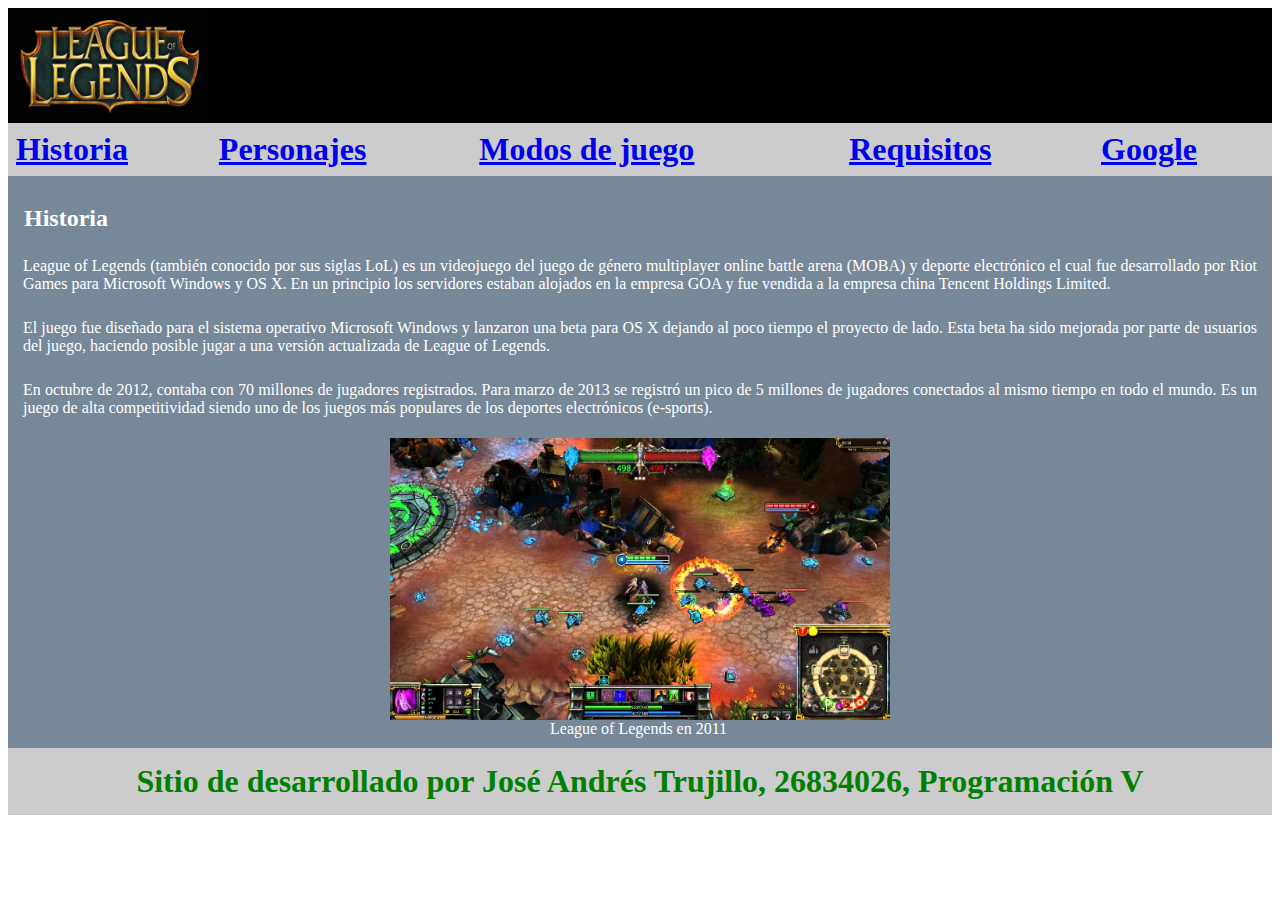
<file: index.html>
<html>
<head>
<meta charset="UTF-8">
<meta name="author" content="José Trujillo">
<title> League of Legends </title>
<link rel="stylesheet" href="css/estilo.css">	
</head>
<body>
<header>
<a href="index.html">
<img src="media/league-of-legends-logo-uhd-4k-wallpaper.jpg" width="200" height"80" alt="logo" />
</a>
</header>
<table>
<tbody>
<tr>
<td><h1><a href="index.html"> Historia </h1></a> </td>
<td><h1><a href="paginas/personajes.html"> Personajes </h1></a></td>
<td><h1><a href="paginas/Modos de juego.html"> Modos de juego </h1></a></td>
<td><h1><a href="paginas/requisitos.html"> Requisitos </h1></a></td>
<td><h1><a href="paginas/Google.html"> Google</h1></a></td>
</tr>
</tbody>
</table>
<section>
<h2> Historia </h2>
<p>League of Legends (también conocido por sus siglas LoL) es un videojuego del juego de género
multiplayer online battle arena (MOBA) y deporte electrónico el cual fue desarrollado por Riot Games para Microsoft 
Windows y OS X. En un principio los servidores estaban alojados en la empresa GOA y fue vendida a la empresa china Tencent Holdings Limited.</p>
<p>El juego fue diseñado para el sistema operativo Microsoft Windows y lanzaron una beta para OS X dejando al poco tiempo el proyecto de lado. Esta beta ha sido mejorada por parte de usuarios del juego, haciendo posible jugar a una versión actualizada de League of Legends.</p>
<p>En octubre de 2012, contaba con 70 millones de jugadores registrados. Para marzo de 2013 se registró un pico de 5 millones de jugadores conectados al mismo tiempo en todo el mundo. Es un juego de alta competitividad siendo uno de los juegos más populares de los deportes electrónicos (e-sports).</p>
<figure>
<img src="media/League2011.jpg" width="500" height"200" alt="League2011" />
<figcaption> League of Legends en 2011 </figcaption>
</figure>
</section>
<footer>
<h1> Sitio de desarrollado por José Andrés Trujillo, 26834026, Programación V </h1>
</footer>
</body>
</html>
</file>
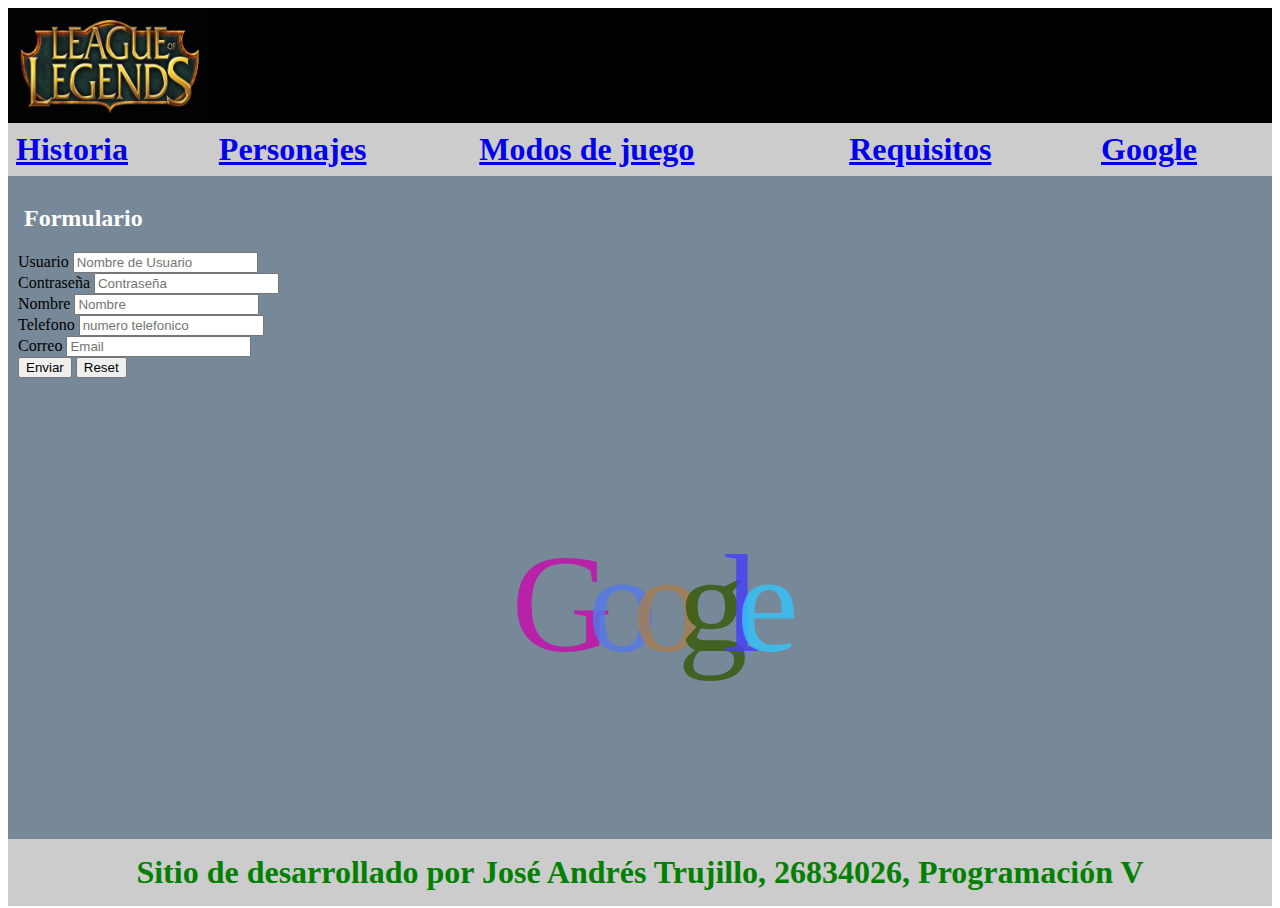
<file: paginas/Google.html>
<html>
<head>
<meta charset="UTF-8">         
<meta name="author" content="José Trujillo">
<title> League of Legends </title>
<link rel="stylesheet" href="../css/estilo.css">	
</head>
<body>
<header>
<a href="../index.html">
<img src="../media/league-of-legends-logo-uhd-4k-wallpaper.jpg" width="200" height"80" alt="logo" />
</a>
</header>
<table>
<tbody>
<tr>
<td><h1><a href="../index.html"> Historia </h1></a> </td>
<td><h1><a href="personajes.html"> Personajes </h1></a></td>
<td><h1><a href="Modos de juego.html"> Modos de juego </h1></a></td>
<td><h1><a href="requisitos.html"> Requisitos </h1></a></td>
<td><h1><a href="Google.html"> Google</h1></a></td>
</tr>
</tbody>
</table>
<section>
<h2> Formulario </h2>
<form class="formulario" method="GET" action="../index.html">
          <div>
            <div>
               <div class="campo">
                <span>Usuario</span>
                <input type="text" name="user" placeholder="Nombre de Usuario">
              </div>
            
              <div class="campo">
                <span>Contraseña</span>
                <input  type="password"name="password" placeholder="Contraseña">
              </div>
            
              <div class="campo">
                <span>Nombre</span>
                <input type="text" name="nombre" placeholder="Nombre">
              </div>
              <div class="campo">
                <span>Telefono</span>
                <input  type="number"name="telefono" pattern="[A-z]{5}" placeholder="numero telefonico">
              </div>
                        <div class="campo">
                <span>Correo</span>
                <input type="text" name="Correo" placeholder="Email">
              </div>
          <INPUT type="submit" value="Enviar"> <INPUT type="reset">
 </FORM>
<p class="letras">
            <span>G</span>
            <span>o</span>
            <span>o</span>
            <span>g</span>
            <span>l</span>
            <span>e</span>
          </p>
<script>
var letras = document.getElementsByClassName('letras')[0]

    for (let index = 0; index < letras.childElementCount; index++) {
      var color = "#" + ((1 << 24) * Math.random() | 0).toString(16);
      letras.children[index].style.color = color;
    }
</script>
</section>
<footer>
<h1> Sitio de desarrollado por José Andrés Trujillo, 26834026, Programación V </h1>
</footer>
</body>
</html>
</file>
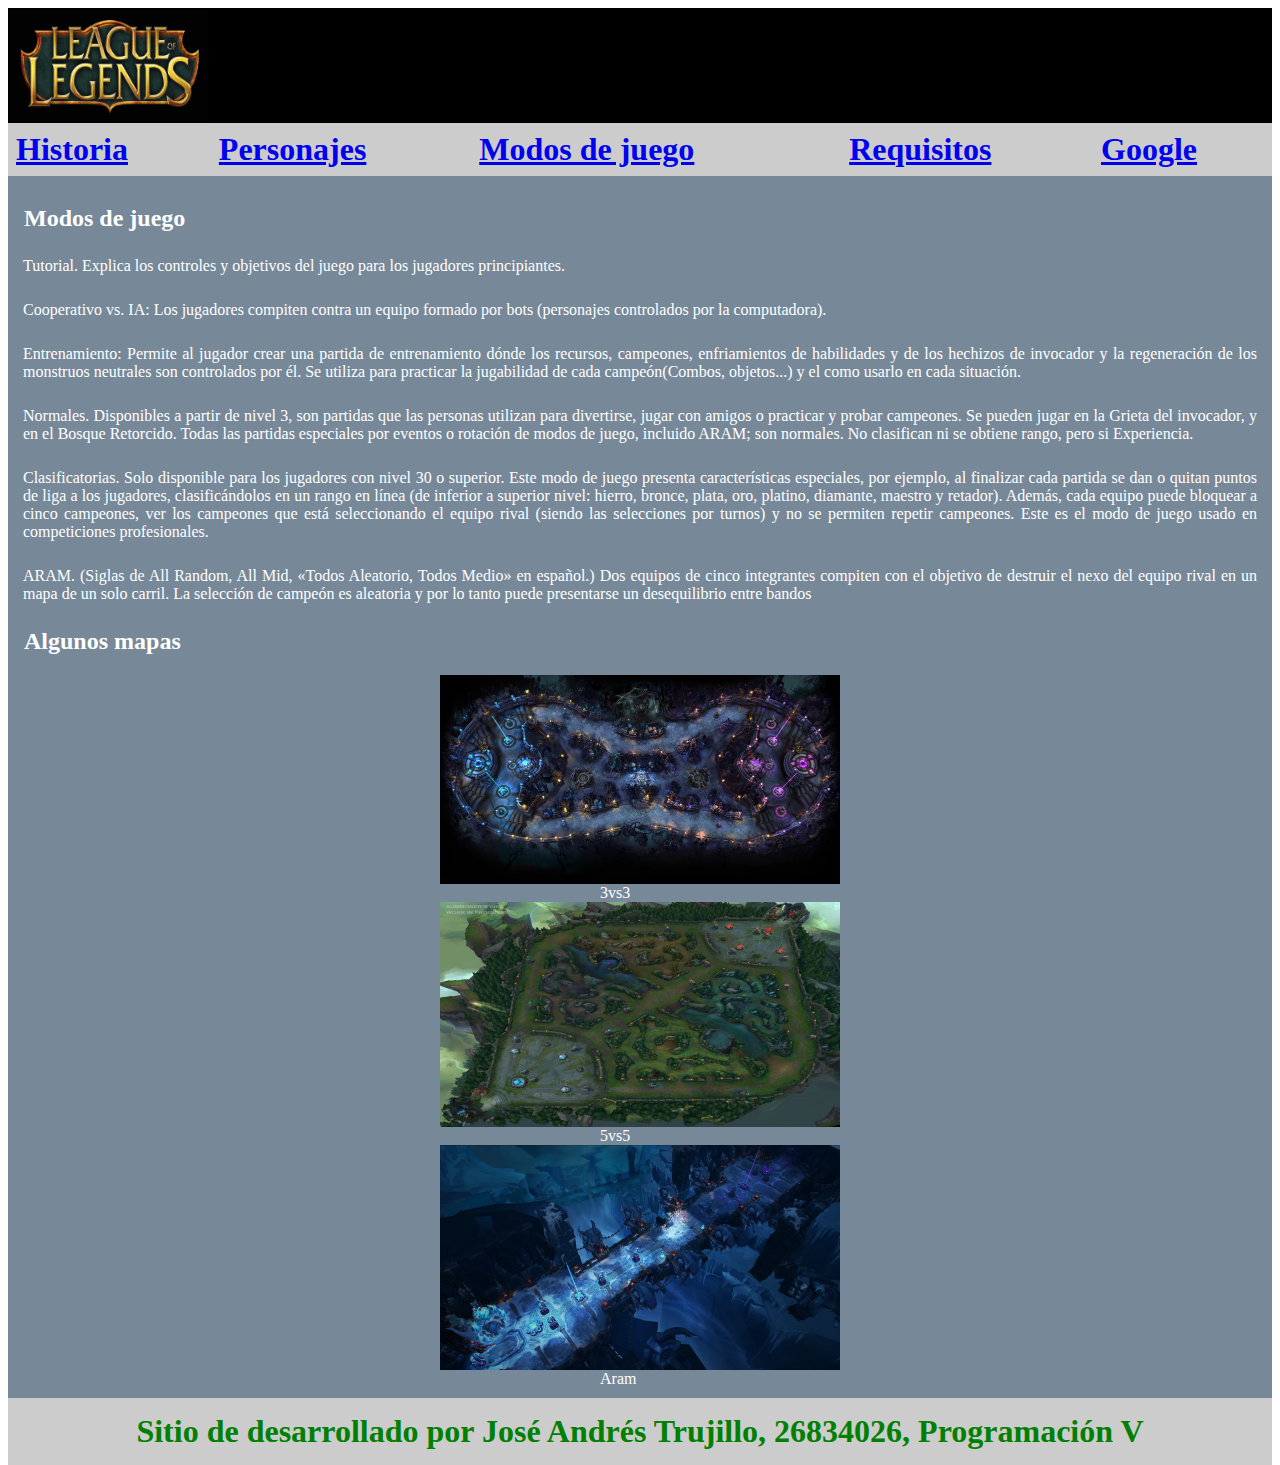
<file: paginas/Modos de juego.html>
<html>
<head>
<meta charset="UTF-8">
<meta name="author" content="José Trujillo">
<title> League of Legends </title>
<link rel="stylesheet" href="../css/estilo.css">	
</head>
<body>
<header>
<a href="../index.html">
<img src="../media/league-of-legends-logo-uhd-4k-wallpaper.jpg" width="200" height"80" alt="logo" />
</a>
</header>
<table>
<tbody>
<tr>
<td><h1><a href="../index.html"> Historia </h1></a> </td>
<td><h1><a href="personajes.html"> Personajes </h1></a></td>
<td><h1><a href="Modos de juego.html"> Modos de juego </h1></a></td>
<td><h1><a href="requisitos.html"> Requisitos </h1></a></td>
<td><h1><a href="Google.html"> Google </h1></a></td>
</tr>
</tbody>
</table>
<section>
<h2> Modos de juego </h2>
<p> Tutorial. Explica los controles y objetivos del juego para los jugadores principiantes. </p>
<p> Cooperativo vs. IA: Los jugadores compiten contra un equipo formado por bots (personajes controlados por la computadora). </p>
<p>Entrenamiento: Permite al jugador crear una partida de entrenamiento dónde los recursos, campeones, enfriamientos de habilidades y de los hechizos de invocador y la regeneración de los monstruos neutrales son controlados por él. Se utiliza para practicar la jugabilidad de cada campeón(Combos, objetos...) y el como usarlo en cada situación.
</p>
<p>Normales. Disponibles a partir de nivel 3, son partidas que las personas utilizan para divertirse, jugar con amigos o practicar y probar campeones. Se pueden jugar en la Grieta del invocador, y en el Bosque Retorcido. Todas las partidas especiales por eventos o rotación de modos de juego, incluido ARAM; son normales. No clasifican ni se obtiene rango, pero si Experiencia.
</p>
<p>Clasificatorias. Solo disponible para los jugadores con nivel 30 o superior. Este modo de juego presenta características especiales, por ejemplo, al finalizar cada partida se dan o quitan puntos de liga a los jugadores, clasificándolos en un rango en línea (de inferior a superior nivel: hierro, bronce, plata, oro, platino, diamante, maestro y retador). Además, cada equipo puede bloquear a cinco campeones, ver los campeones que está seleccionando el equipo rival (siendo las selecciones por turnos) y no se permiten repetir campeones. Este es el modo de juego usado en competiciones profesionales.
</p>
<p>ARAM. (Siglas de All Random, All Mid, «Todos Aleatorio, Todos Medio» en español.) Dos equipos de cinco integrantes compiten con el objetivo de destruir el nexo del equipo rival en un mapa de un solo carril. La selección de campeón es aleatoria y por lo tanto puede presentarse un desequilibrio entre bandos
</p>
<h2> Algunos mapas </h2>
<figure>
<div>
<div class="imagenes">
<img src="../media/3vs3.jpg" width="400" height"200" alt="3vs3" />
<figcaption> 3vs3 </figcaption>
<img src="../media/5vs5.jpg" width="400" height"200" alt="5vs5" />
<figcaption> 5vs5 </figcaption>
<img src="../media/aram.jpg" width="400" height"200" alt="aram" />
<figcaption> Aram </figcaption>
</div>
</figure>
</section>
<footer>
<h1> Sitio de desarrollado por José Andrés Trujillo, 26834026, Programación V </h1>
</footer>
</body>
</html>
</file>
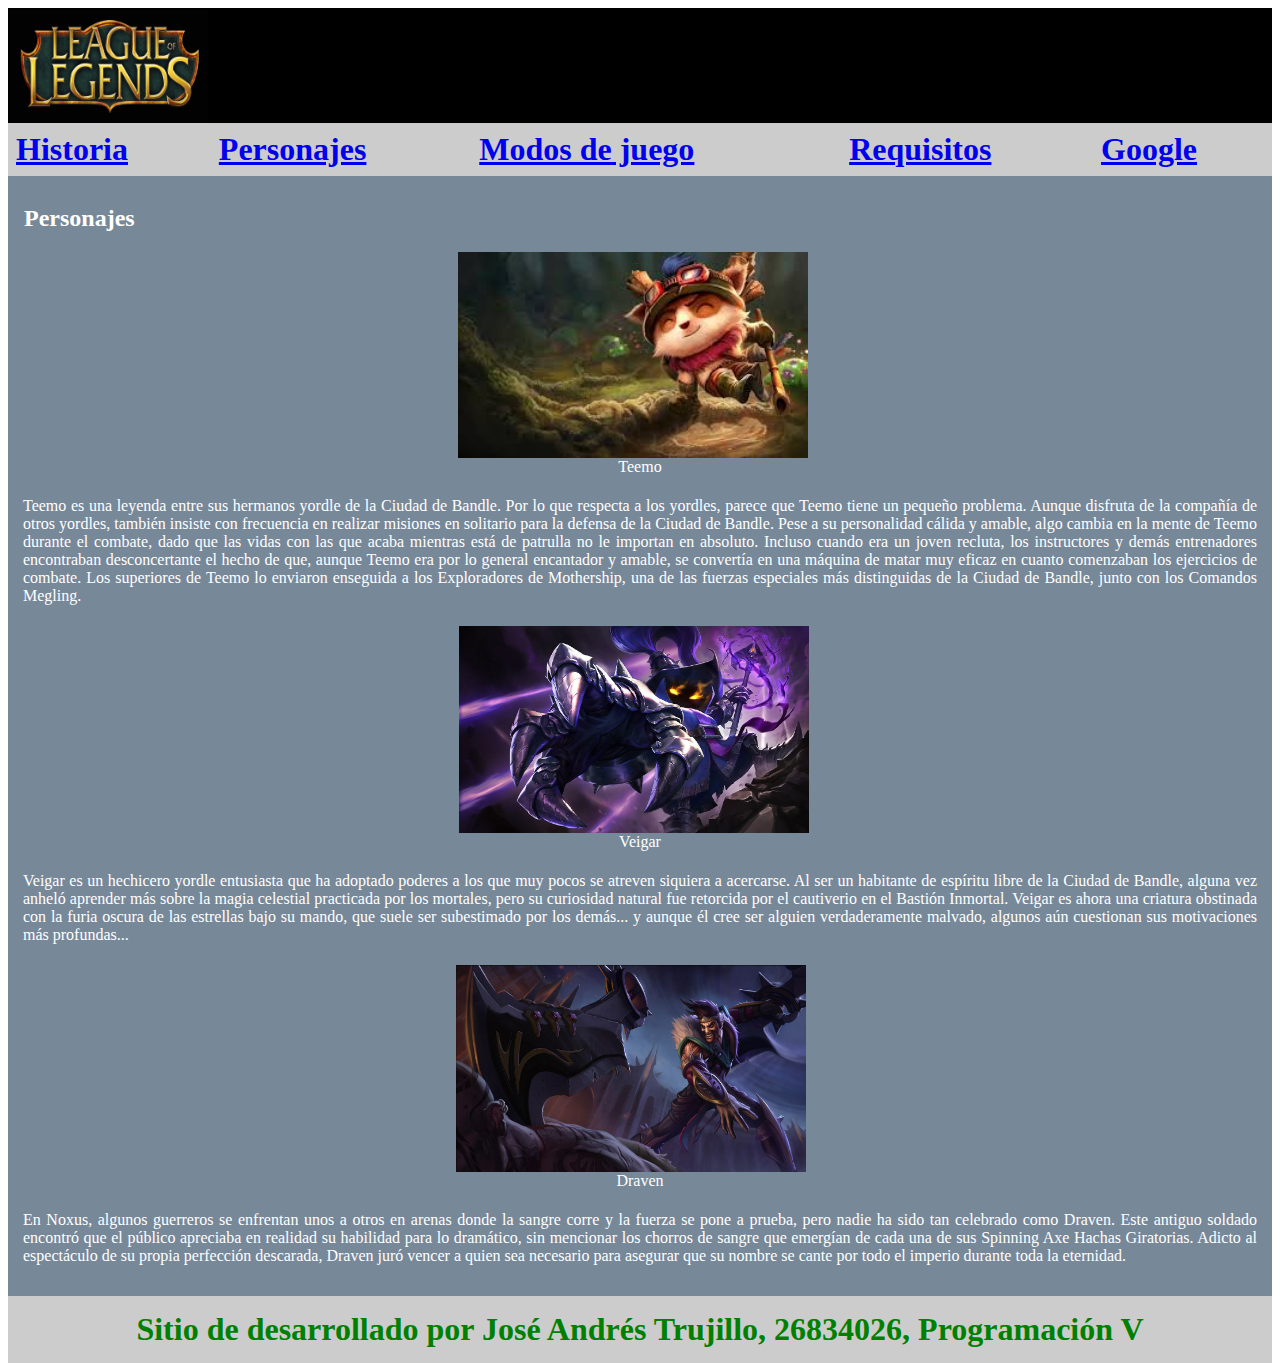
<file: paginas/personajes.html>
<html>
<head>
<meta charset="UTF-8">
<meta name="author" content="José Trujillo">
<title> League of Legends </title>
<link rel="stylesheet" href="../css/estilo.css">	
</head>
<body>
<header>
<a href="../index.html">
<img src="../media/league-of-legends-logo-uhd-4k-wallpaper.jpg" width="200" height"80" alt="logo" />
</a>
</header>
<table>
<tbody>
<tr>
<td><h1><a href="../index.html"> Historia </h1></a> </td>
<td><h1><a href="personajes.html"> Personajes </h1></a></td>
<td><h1><a href="Modos de juego.html"> Modos de juego </h1></a></td>
<td><h1><a href="requisitos.html"> Requisitos </h1></a></td>
<td><h1><a href="Google.html"> Google</h1></a></td>
</tr>
</tbody>
</table>
<section>
<h2> Personajes </h2>
<figure>
<img src="../media/teemo.jpg" width="350" height"200" alt="teemo" />
<figcaption> Teemo </figcaption>
</figure>
<p>Teemo es una leyenda entre sus hermanos yordle de la Ciudad de Bandle. Por lo que respecta a los yordles, parece que Teemo tiene un pequeño problema. Aunque disfruta de la compañía de otros yordles, también insiste con frecuencia en realizar misiones en solitario para la defensa de la Ciudad de Bandle. Pese a su personalidad cálida y amable, algo cambia en la mente de Teemo durante el combate, dado que las vidas con las que acaba mientras está de patrulla no le importan en absoluto. Incluso cuando era un joven recluta, los instructores y demás entrenadores encontraban desconcertante el hecho de que, aunque Teemo era por lo general encantador y amable, se convertía en una máquina de matar muy eficaz en cuanto comenzaban los ejercicios de combate. Los superiores de Teemo lo enviaron enseguida a los Exploradores de Mothership, una de las fuerzas especiales más distinguidas de la Ciudad de Bandle, junto con los Comandos Megling.
</p>
<figure>
<img src="../media/Veigar.jpg" width="350" height"200" alt="veigar" />
<figcaption> Veigar </figcaption>
</figure>
<p> Veigar es un hechicero yordle entusiasta que ha adoptado poderes a los que muy pocos se atreven siquiera a acercarse. Al ser un habitante de espíritu libre de la Ciudad de Bandle, alguna vez anheló aprender más sobre la magia celestial practicada por los mortales, pero su curiosidad natural fue retorcida por el cautiverio en el Bastión Inmortal. Veigar es ahora una criatura obstinada con la furia oscura de las estrellas bajo su mando, que suele ser subestimado por los demás... y aunque él cree ser alguien verdaderamente malvado, algunos aún cuestionan sus motivaciones más profundas... </p>
<figure>
<img src="../media/Draven.jpg" width="350" height"200" alt="Draven" />
<figcaption> Draven </figcaption>
</figure>
<p>En Noxus, algunos guerreros se enfrentan unos a otros en arenas donde la sangre corre y la fuerza se pone a prueba, pero nadie ha sido tan celebrado como Draven. Este antiguo soldado encontró que el público apreciaba en realidad su habilidad para lo dramático, sin mencionar los chorros de sangre que emergían de cada una de sus Spinning Axe Hachas Giratorias. Adicto al espectáculo de su propia perfección descarada, Draven juró vencer a quien sea necesario para asegurar que su nombre se cante por todo el imperio durante toda la eternidad.</p>
</section>
<footer>
<h1> Sitio de desarrollado por José Andrés Trujillo, 26834026, Programación V </h1>
</footer>
</body>
</html>
</file>
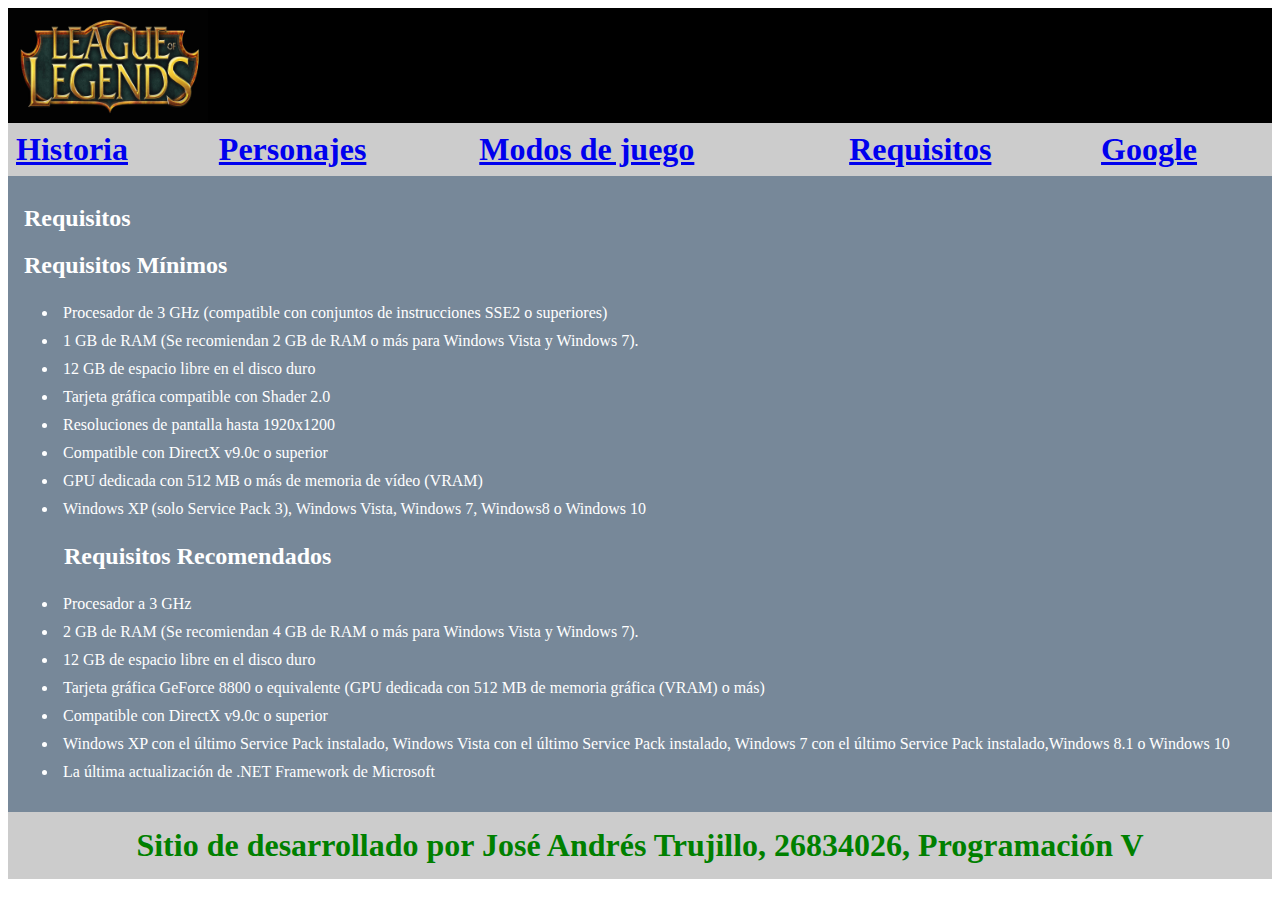
<file: paginas/requisitos.html>
<html>
<head>
<meta charset="UTF-8">
<meta name="author" content="José Trujillo">
<title> League of Legends </title>
<link rel="stylesheet" href="../css/estilo.css">	
</head>
<body>
<header>
<a href="../index.html">
<img src="../media/league-of-legends-logo-uhd-4k-wallpaper.jpg" width="200" height"80" alt="logo" />
</a>
</header>
<table>
<tbody>
<tr>
<td><h1><a href="../index.html"> Historia </h1></a> </td>
<td><h1><a href="personajes.html"> Personajes </h1></a></td>
<td><h1><a href="Modos de juego.html"> Modos de juego </h1></a></td>
<td><h1><a href="requisitos.html"> Requisitos </h1></a></td>
<td><h1><a href="Google.html"> Google</h1></a></td>
</tr>
</tbody>
</table>
<section>
<h2> Requisitos </h2>
<h2> Requisitos Mínimos </h2>
<ul>
<li>Procesador de 3 GHz (compatible con conjuntos de instrucciones SSE2 o superiores)</li>
<li>1 GB de RAM (Se recomiendan 2 GB de RAM o más para Windows Vista y Windows 7).</li>
<li>12 GB de espacio libre en el disco duro</li>
<li>Tarjeta gráfica compatible con Shader 2.0</li>
<li>Resoluciones de pantalla hasta 1920x1200</li>
<li>Compatible con DirectX v9.0c o superior</li>
<li>GPU dedicada con 512 MB o más de memoria de vídeo (VRAM)</li>
<li>Windows XP (solo Service Pack 3), Windows Vista, Windows 7, Windows8 o Windows 10</li>
<h2> Requisitos Recomendados </h2>
</ul>
<ul>
<li>Procesador a 3 GHz</li>
<li>2 GB de RAM (Se recomiendan 4 GB de RAM o más para Windows Vista y Windows 7).</li>
<li>12 GB de espacio libre en el disco duro</li>
<li>Tarjeta gráfica GeForce 8800 o equivalente (GPU dedicada con 512 MB de memoria gráfica (VRAM) o más)</li>
<li>Compatible con DirectX v9.0c o superior</li>
<li>Windows XP con el último Service Pack instalado, Windows Vista con el último Service Pack instalado, Windows 7 con el último Service Pack instalado,Windows 8.1 o Windows 10</li>
<li>La última actualización de .NET Framework de Microsoft</li>
</ul>
</section>
<footer>
<h1> Sitio de desarrollado por José Andrés Trujillo, 26834026, Programación V </h1>
</footer>
</body>
</html>
</file>
<file: css/estilo.css>
html,body {
	height:100%;
}
body {
}
h1 {
color: green;
padding: 5px 5px;
margin:auto;
}
header {
    	background:#000000;
	padding:1px 0px;
}
table {
background:#ccc;
width:100%;

float:center;
}
section {
padding: 10px 10px;
background:#778899;	
}
h2 {
color: white;	
padding: 0px 6px;
}
p {
text-align: justify;
color: white;
padding: 5px 5px;
}
figcaption {
color: white;
padding: 0px 160px;
}
figure {
display: table;
margin: auto;

}
footer {
padding: 10px 0px;
text-align: center;
margin-top: 0px;
background:#ccc;
width:100%;
}
select {
color: green;
padding: 5px 5px;
margin:auto;
}
li {
text-align: justify;
color: white;
padding: 5px 5px;
}

    .letras {
      letter-spacing: -30px;
      font-size: 140px;
      text-align: center !important;
      font-weight: 500;
color: green;
    }

    .letras span {
      opacity: 0.8;
      transition: 1s;
    {
</file>
